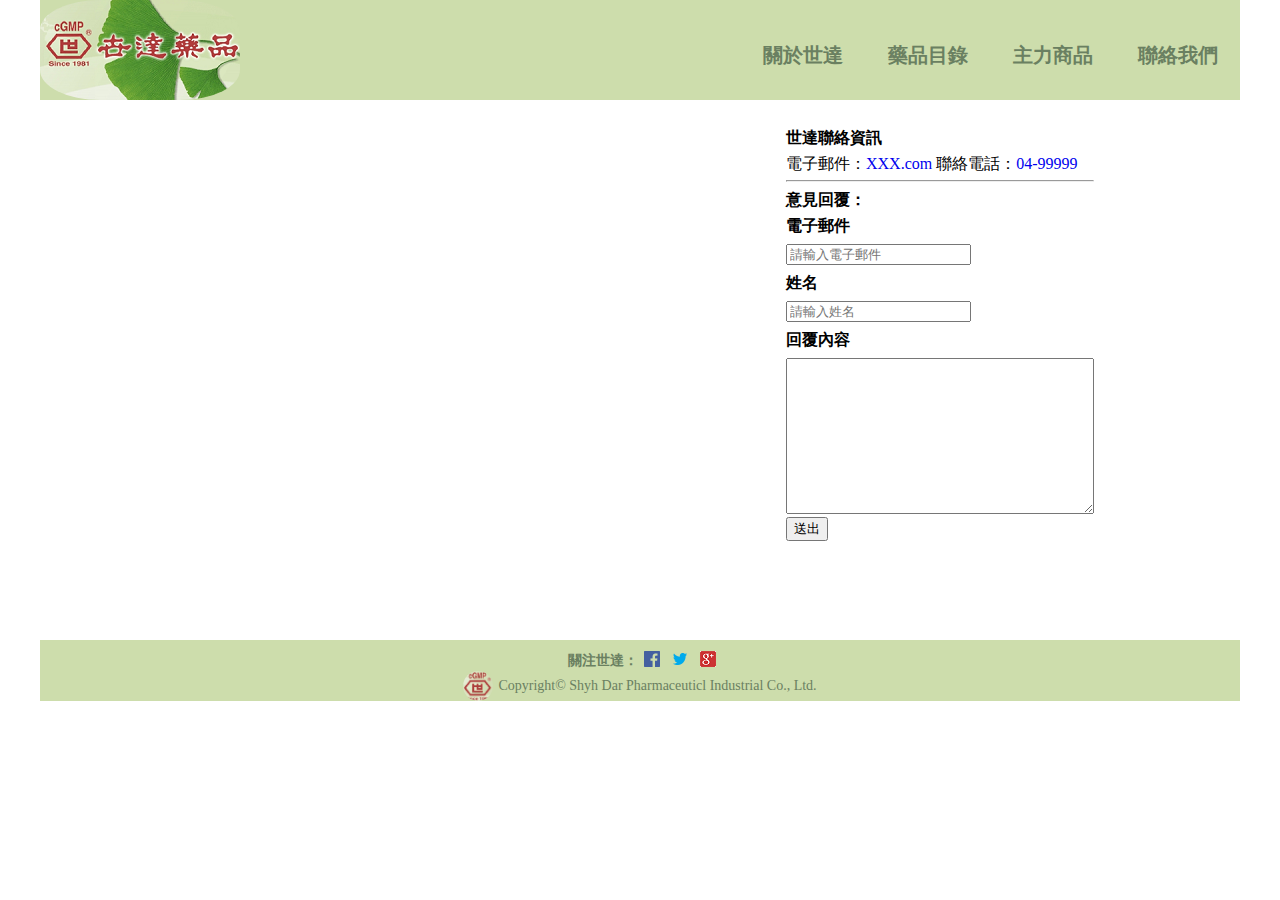
<file: html/contact.html>
<!DOCTYPE html>
<html lang="en">
<head>
    <meta charset="UTF-8">
    <meta http-equiv="X-UA-Compatible" content="IE=edge">
    <meta name="viewport" content="width=device-width, initial-scale=1.0">
    <title>世達藥品</title>
    <link rel="stylesheet" href="/css/reset.css">
    <link rel="stylesheet" href="/css/contact.css">
    <script src="/js/jquery-3.6.0.min.js"></script>
    <script src="/js/all.js"></script>
</head>
<body>
    <div class="wrap">
        <input type="checkbox" id="nav_control">
        <header>
            <a href="#"><h1>世達藥品</h1></a>
            <label for="nav_control" class="nav_btn">
                <span>選單</span>
            </label>
            <nav>
                <ul>
                    <li><a href="index.html">關於世達</a></li>
                    <li><a href="product.html">藥品目錄</a></li>
                    <li><a href="#">主力商品</a></li>
                    <li><a href="contact.html">聯絡我們</a></li>
                </ul>
            </nav>
        </header>
        <main> 
            <div class="info">
                <iframe src="https://www.google.com/maps/embed?pb=!1m18!1m12!1m3!1d1286.860701432599!2d120.59383495512036!3d24.179036481338457!2m3!1f0!2f0!3f0!3m2!1i1024!2i768!4f13.1!3m3!1m2!1s0x34693e21a901f8ad%3A0x4937afa324cfdd1!2z5LiW6YGU6Jel5ZOB5bel5qWt6IKh5Lu95pyJ6ZmQ5YWs5Y-4!5e0!3m2!1szh-TW!2stw!4v1638704348499!5m2!1szh-TW!2stw" allowfullscreen="" loading="lazy"></iframe>
                <div class="info-input">
                    <p>世達聯絡資訊</p>
                    <span>電子郵件：</span><a href="mailto:XXXX" >XXX.com</a>
                    <span>聯絡電話：</span><a href="tel:+886-999999">04-99999</a>
                    <hr>
                    <p>意見回覆：</p>
                    <p>電子郵件</p>
                    <input type="email" name="email" placeholder="請輸入電子郵件">
                    <p>姓名</p>
                    <input type="text" placeholder="請輸入姓名">
                    <p>回覆內容</p>
                    <textarea name="text" id="text" cols="30" rows="10"></textarea>
                    <input type="submit" value="送出">
                </div>
            </div>
        </main>
        <footer>
            <ul class="group">
                <p>關注世達：</p>
                <li><a href="#"><img src="/images/facebookIcon.png" alt="fb"></a></li>
                <li><a href="#"><img src="/images/twitterIcon.png" alt="tw"></a></li>
                <li><a href="#"><img src="/images/Google_plus.png" alt="google"></a></li>
            </ul>
            <div class="copyright">
                <img src="/images/footer-logo.png" alt="footerlogo">
                <p>Copyright© Shyh Dar Pharmaceuticl Industrial Co., Ltd.</p>
            </div>    
        </footer>
    </div>
</body>
</html>
</file>
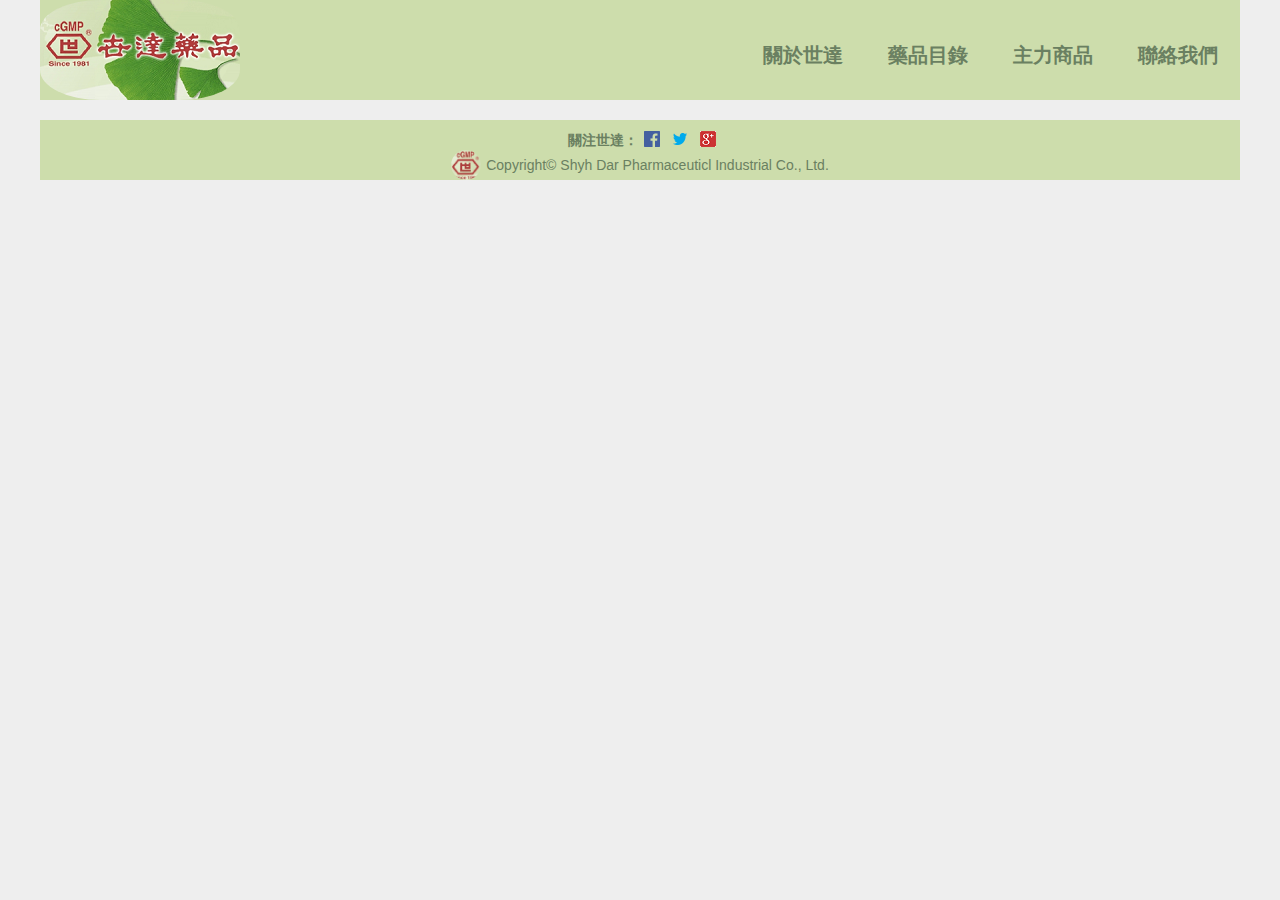
<file: html/layout.html>
<!DOCTYPE html>
<html lang="en">
<head>
    <meta charset="UTF-8">
    <meta http-equiv="X-UA-Compatible" content="IE=edge">
    <meta name="viewport" content="width=device-width, initial-scale=1.0">
    <meta name="description" content="交作業練習用">
    <meta name="author" content="LaiLai">
    <meta name="keywords" content="S.D.">
    <meta name="copyright" content="Shyh Dar Pharmaceuticl Industrial Co., Ltd.">
    <link rel="icon" href="/images/logo-1.png">
    <title>世達藥品</title>
    <link rel="stylesheet" href="/css/reset.css">
    <link rel="stylesheet" href="/css/layout.css">
</head>
<body>
    <div class="wrap">
        <input type="checkbox" id="nav_control">
        <header>
            <a href="#"><h1>世達藥品</h1></a>
            <label for="nav_control" class="nav_btn">
                <span>選單</span>
            </label>
            <nav>
                <ul>
                    <li><a href="index.html">關於世達</a></li>
                    <li><a href="product.html">藥品目錄</a></li>
                    <li><a href="mainproduct.html">主力商品</a></li>
                    <li><a href="contact.html">聯絡我們</a></li>
                </ul>
            </nav>
        </header>
        <main>

        </main>
        <footer>
            <ul class="group">
                <p>關注世達：</p>
                <li><a href="#"><img src="/images/facebookIcon.png" alt="fb"></a></li>
                <li><a href="#"><img src="/images/twitterIcon.png" alt="tw"></a></li>
                <li><a href="#"><img src="/images/Google_plus.png" alt="google"></a></li>
            </ul>
            <div class="copyright">
                <img src="/images/footer-logo.png" alt="footerlogo">
                <p>Copyright© Shyh Dar Pharmaceuticl Industrial Co., Ltd.</p>
            </div>    
        </footer>
    </div>
</body>
</html>
</file>
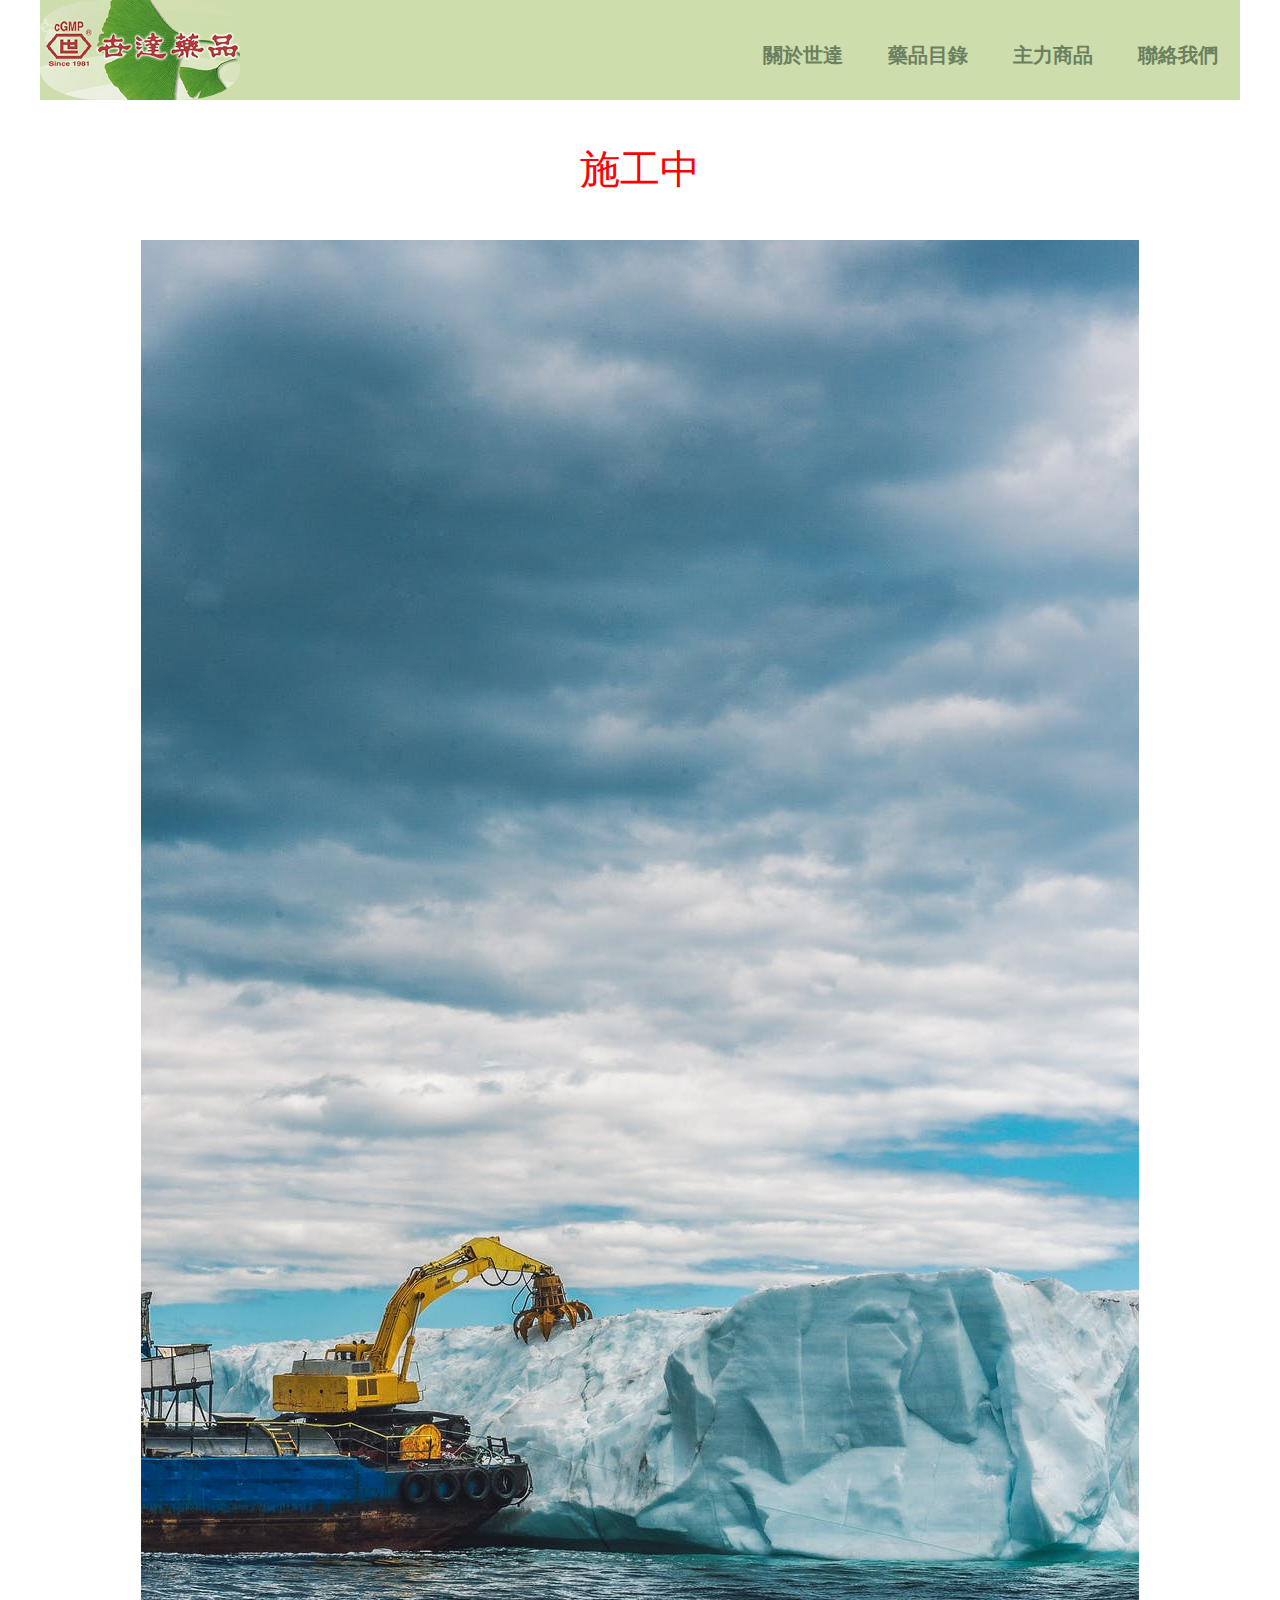
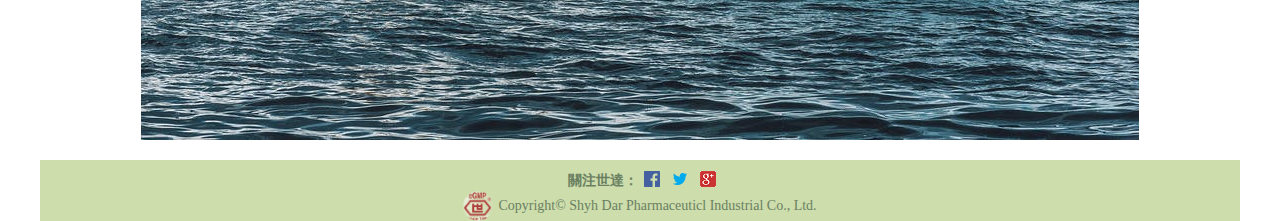
<file: html/mainproduct.html>
<!DOCTYPE html>
<html lang="en">
<head>
    <meta charset="UTF-8">
    <meta http-equiv="X-UA-Compatible" content="IE=edge">
    <meta name="viewport" content="width=device-width, initial-scale=1.0">
    <meta name="description" content="交作業練習用">
    <meta name="author" content="LaiLai">
    <meta name="keywords" content="S.D.">
    <meta name="copyright" content="Shyh Dar Pharmaceuticl Industrial Co., Ltd.">
    <link rel="icon" href="/images/logo-1.png">
    <title>世達藥品</title>
    <link rel="stylesheet" href="/css/reset.css">
    <link rel="stylesheet" href="/css/mainproduct.css">
</head>
<body>
    <div class="wrap">
        <input type="checkbox" id="nav_control">
        <header>
            <a href="#"><h1>世達藥品</h1></a>
            <label for="nav_control" class="nav_btn">
                <span>選單</span>
            </label>
            <nav>
                <ul>
                    <li><a href="index.html">關於世達</a></li>
                    <li><a href="product.html">藥品目錄</a></li>
                    <li><a href="mainproduct.html">主力商品</a></li>
                    <li><a href="contact.html">聯絡我們</a></li>
                </ul>
            </nav>
        </header>
        <main>
            <span>施工中</span>
            <img src="/images/inbuilding" alt="building">
        </main>
        <footer>
            <ul class="group">
                <p>關注世達：</p>
                <li><a href="#"><img src="/images/facebookIcon.png" alt="fb"></a></li>
                <li><a href="#"><img src="/images/twitterIcon.png" alt="tw"></a></li>
                <li><a href="#"><img src="/images/Google_plus.png" alt="google"></a></li>
            </ul>
            <div class="copyright">
                <img src="/images/footer-logo.png" alt="footerlogo">
                <p>Copyright© Shyh Dar Pharmaceuticl Industrial Co., Ltd.</p>
            </div>    
        </footer>
    </div>
</body>
</html>
</file>
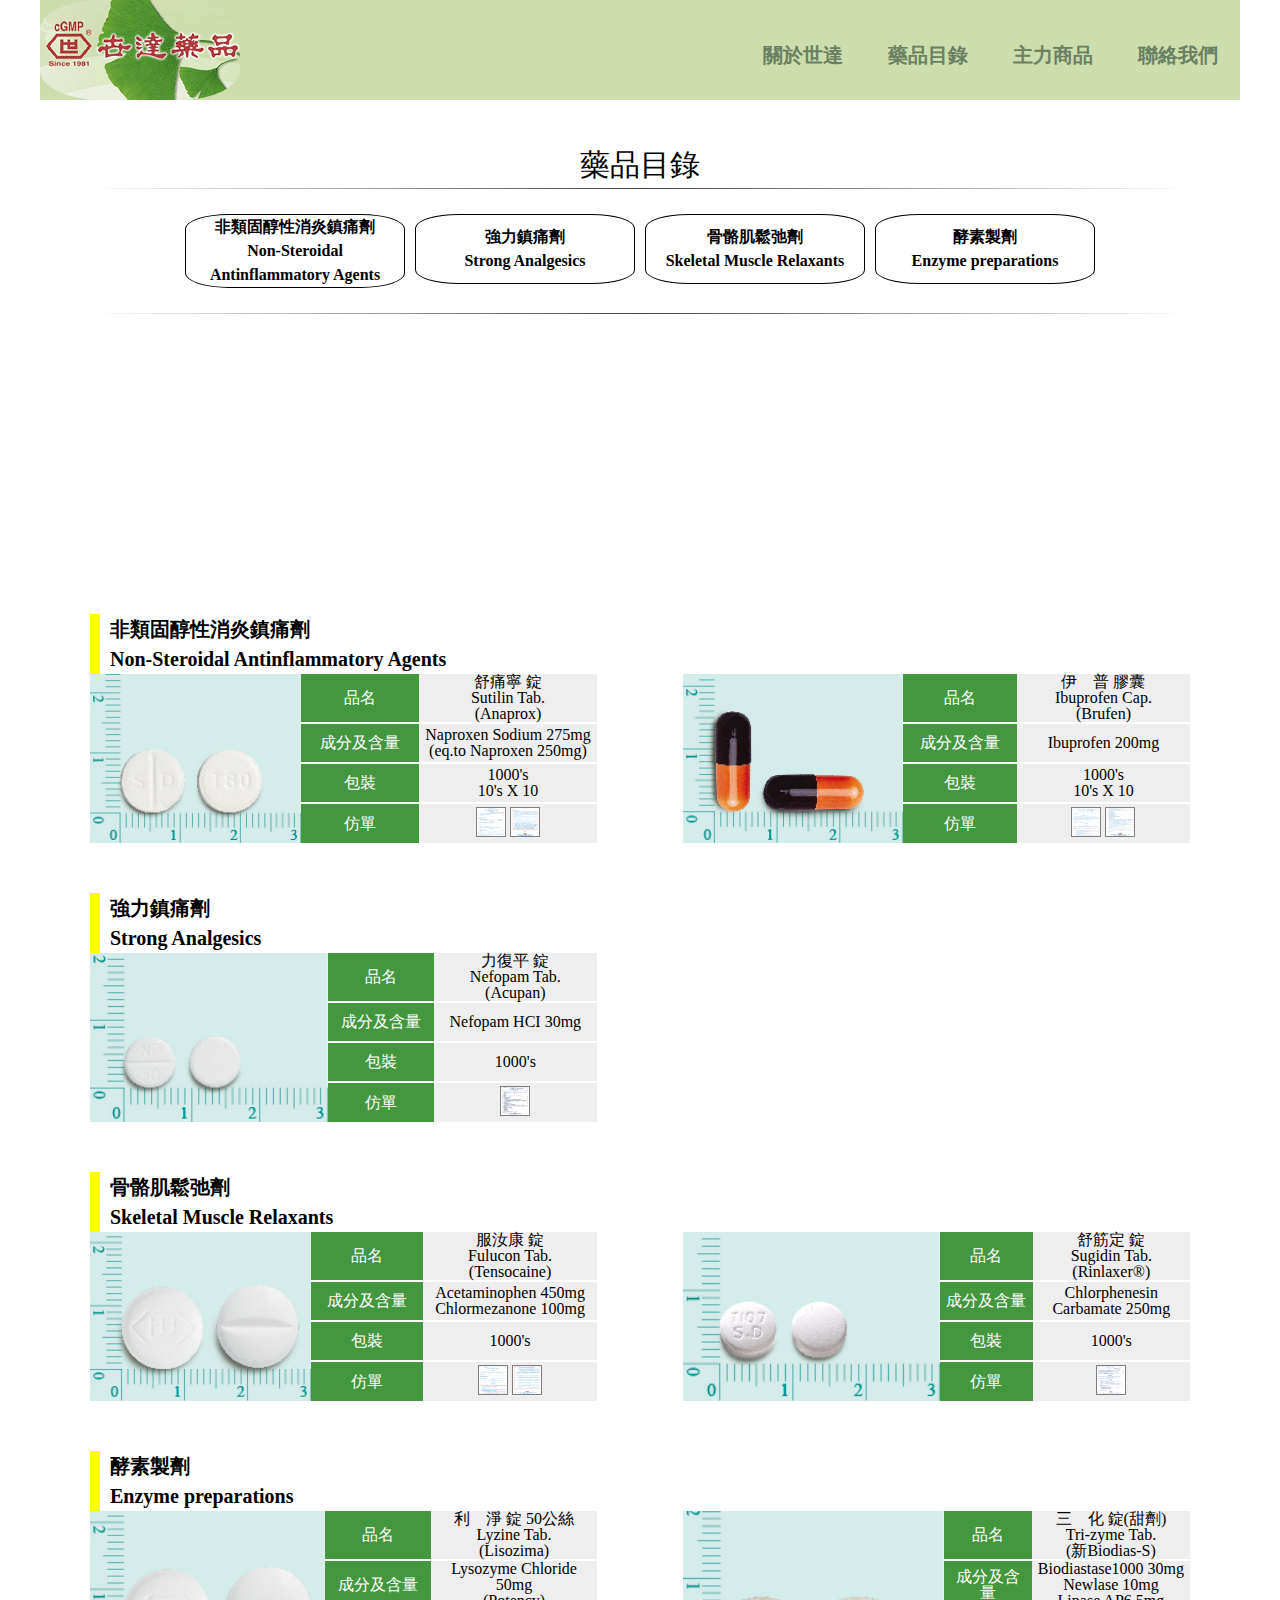
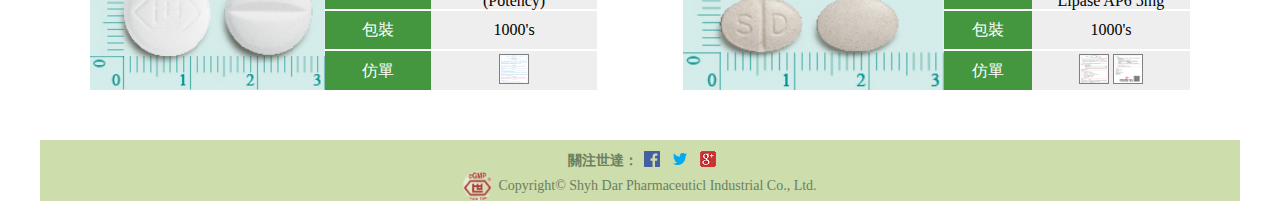
<file: html/product.html>
<!DOCTYPE html>
<html lang="en">

<head>
    <meta charset="UTF-8">
    <meta http-equiv="X-UA-Compatible" content="IE=edge">
    <meta name="viewport" content="width=device-width, initial-scale=1.0">
    <meta name="description" content="交作業練習用">
    <meta name="author" content="LaiLai">
    <meta name="keywords" content="S.D.">
    <meta name="copyright" content="Shyh Dar Pharmaceuticl Industrial Co., Ltd.">
    <link rel="icon" href="/images/logo-1.png">
    <title>世達藥品</title>
    <link rel="stylesheet" href="/css/reset.css">
    <link rel="stylesheet" href="/css/productstyle.css">
    <link rel="stylesheet" href="/css/lightbox.min.css">
</head>

<body>
    <div class="wrap">
        <input type="checkbox" id="nav_control">
        <header>
            <a href="#">
                <h1>世達藥品</h1>
            </a>
            <label for="nav_control" class="nav_btn">
                <span>選單</span>
            </label>
            <nav>
                <ul>
                    <li><a href="index.html">關於世達</a></li>
                    <li><a href="product.html">藥品目錄</a></li>
                    <li><a href="mainproduct.html">主力商品</a></li>
                    <li><a href="contact.html">聯絡我們</a></li>
                </ul>
            </nav>
        </header>
        <main>
            <div class="product_nav">
                <p>藥品目錄</p>
                <hr class="style-one">
                <ul>
                    <li>
                        <a href="#NSAA">
                            非類固醇性消炎鎮痛劑<br>Non-Steroidal Antinflammatory Agents
                        </a>
                    </li>
                    <li>
                        <a href="#SA">
                            強力鎮痛劑<br>Strong Analgesics
                        </a>
                    </li>
                    <li>
                        <a href="#SMR">
                            骨骼肌鬆弛劑<br>Skeletal Muscle Relaxants
                        </a>
                    </li>
                    <li>
                        <a href="#EP">
                            酵素製劑<br>Enzyme preparations
                        </a>
                    </li>
                </ul>
                <hr class="style-one">
            </div>
            <div class="product_list">
                <span id="NSAA">非類固醇性消炎鎮痛劑<br>Non-Steroidal Antinflammatory Agents</span>
                <ul>
                    <li>
                        <img src="/images/product-list/SUT.jpg" alt="SUT">
                        <div class="product-description">
                            <table>
                                <tr>
                                    <th>品名</th>
                                    <td>舒痛寧 錠<br>
                                        Sutilin Tab.<br>
                                        (Anaprox)
                                    </td>
                                </tr>
                                <tr>
                                    <th>成分及含量</th>
                                    <td>
                                        Naproxen Sodium 275mg<br>
                                        (eq.to Naproxen 250mg)
                                    </td>
                                </tr>
                                    <th>包裝</th>
                                    <td>
                                        1000's<br>
                                        10's X 10
                                    </td>
                                <tr>
                                    <th>
                                        仿單
                                    </th>
                                    <td>
                                        <a href="/images/product-list/Imitation order/SUT-1.png" data-lightbox="SUT"><img src="/images/product-list/Imitation order/SUT-1.png" alt="SUT"></a>
                                        <a href="/images/product-list/Imitation order/SUT-2.png" data-lightbox="SUT"><img src="/images/product-list/Imitation order/SUT-2.png" alt="SUT"></a>
                                    </td>
                                </tr>
                            </table>
                        </div>
                    </li>
                    <li>
                        <img src="/images/product-list/IPC.jpg" alt="SUT">
                        <div class="product-description">
                            <table>
                                <tr>
                                    <th>品名</th>
                                    <td>伊　普 膠囊<br>
                                        Ibuprofen Cap.<br>
                                        (Brufen)
                                    </td>
                                </tr>
                                <tr>
                                    <th>成分及含量</th>
                                    <td>
                                        Ibuprofen 200mg
                                    </td>
                                </tr>
                                    <th>包裝</th>
                                    <td>
                                        1000's<br>
                                        10's X 10
                                    </td>
                                <tr>
                                    <th>
                                        仿單
                                    </th>
                                    <td>
                                        <a href="/images/product-list/Imitation order/IPC-1.png" data-lightbox="IPC"><img src="/images/product-list/Imitation order/IPC-1.png" alt="SUT"></a>
                                        <a href="/images/product-list/Imitation order/IPC-2.png" data-lightbox="IPC"><img src="/images/product-list/Imitation order/IPC-2.png" alt="SUT"></a>
                                    </td>
                                </tr>
                            </table>
                        </div>
                    </li>
                </ul>
                <span id="SA">強力鎮痛劑<br>Strong Analgesics</span>
                <ul>
                    <li>
                        <img src="/images/product-list/NFT.jpg" alt="NFT">
                        <div class="product-description">
                            <table>
                                <tr>
                                    <th>品名</th>
                                    <td>力復平 錠<br>
                                        Nefopam Tab.<br>
                                        (Acupan)
                                    </td>
                                </tr>
                                <tr>
                                    <th>成分及含量</th>
                                    <td>
                                        Nefopam HCI 30mg
                                    </td>
                                </tr>
                                    <th>包裝</th>
                                    <td>
                                        1000's
                                    </td>
                                <tr>
                                    <th>
                                        仿單
                                    </th>
                                    <td>
                                        <a href="/images/product-list/Imitation order/NFT.png" data-lightbox="NFT"><img src="/images/product-list/Imitation order/NFT.png" alt="NFT"></a>
                                    </td>
                                </tr>
                            </table>
                        </div>
                    </li>
                </ul>
                <span id="SMR">骨骼肌鬆弛劑<br>Skeletal Muscle Relaxants</span>
                <ul>
                    <li>
                        <img src="/images/product-list/FLT.jpg" alt="FLT">
                        <div class="product-description">
                            <table>
                                <tr>
                                    <th>品名</th>
                                    <td>服汝康 錠<br>
                                        Fulucon Tab.<br>
                                        (Tensocaine)
                                    </td>
                                </tr>
                                <tr>
                                    <th>成分及含量</th>
                                    <td>
                                        Acetaminophen 450mg<br>
                                        Chlormezanone 100mg
                                    </td>
                                </tr>
                                    <th>包裝</th>
                                    <td>
                                        1000's
                                    </td>
                                <tr>
                                    <th>
                                        仿單
                                    </th>
                                    <td>
                                        <a href="/images/product-list/Imitation order/FLT-1.png" data-lightbox="FLT"><img src="/images/product-list/Imitation order/FLT-1.png" alt="FLT"></a>
                                        <a href="/images/product-list/Imitation order/FLT-2.png" data-lightbox="FLT"><img src="/images/product-list/Imitation order/FLT-2.png" alt="FLT"></a>
                                    </td>
                                </tr>
                            </table>
                        </div>
                    </li>
                    <li>
                        <img src="/images/product-list/SGT.jpg" alt="SGT">
                        <div class="product-description">
                            <table>
                                <tr>
                                    <th>品名</th>
                                    <td>舒筋定 錠<br>
                                        Sugidin Tab.<br>
                                        (Rinlaxer®)
                                    </td>
                                </tr>
                                <tr>
                                    <th>成分及含量</th>
                                    <td>
                                        Chlorphenesin Carbamate 250mg
                                    </td>
                                </tr>
                                    <th>包裝</th>
                                    <td>
                                        1000's
                                    </td>
                                <tr>
                                    <th>
                                        仿單
                                    </th>
                                    <td>
                                        <a href="/images/product-list/Imitation order/SGT.png" data-lightbox="SGT"><img src="/images/product-list/Imitation order/SGT.png" alt="SGT"></a>
                                    </td>
                                </tr>
                            </table>
                        </div>
                    </li>
                </ul>
                <span id="EP">酵素製劑<br>Enzyme preparations</span>
                <ul>
                    <li>
                        <img src="/images/product-list/FLT.jpg" alt="FLT">
                        <div class="product-description">
                            <table>
                                <tr>
                                    <th>品名</th>
                                    <td>利　淨 錠 50公絲<br>
                                        Lyzine Tab.<br>
                                        (Lisozima)
                                    </td>
                                </tr>
                                <tr>
                                    <th>成分及含量</th>
                                    <td>
                                        Lysozyme Chloride 50mg<br>
                                        (Potency)
                                    </td>
                                </tr>
                                    <th>包裝</th>
                                    <td>
                                        1000's
                                    </td>
                                <tr>
                                    <th>
                                        仿單
                                    </th>
                                    <td>
                                        <a href="/images/product-list/Imitation order/LZT.png" data-lightbox="LZT"><img src="/images/product-list/Imitation order/LZT.png" alt="LZT"></a>
                                    </td>
                                </tr>
                            </table>
                        </div>
                    </li>
                    <li>
                        <img src="/images/product-list/TZT.jpg" alt="TZT">
                        <div class="product-description">
                            <table>
                                <tr>
                                    <th>品名</th>
                                    <td>三　化 錠(甜劑)<br>
                                        Tri-zyme Tab.<br>
                                        (新Biodias-S)
                                    </td>
                                </tr>
                                <tr>
                                    <th>成分及含量</th>
                                    <td>
                                        Biodiastase1000 30mg<br>
                                        Newlase 10mg<br>
                                        Lipase AP6 5mg
                                    </td>
                                </tr>
                                    <th>包裝</th>
                                    <td>
                                        1000's
                                    </td>
                                <tr>
                                    <th>
                                        仿單
                                    </th>
                                    <td>
                                        <a href="/images/product-list/Imitation order/TZT-1.png" data-lightbox="TZT"><img src="/images/product-list/Imitation order/TZT-1.png" alt="TZT"></a>
                                        <a href="/images/product-list/Imitation order/TZT-2.png" data-lightbox="TZT"><img src="/images/product-list/Imitation order/TZT-2.png" alt="TZT"></a>
                                    </td>
                                </tr>
                            </table>
                        </div>
                    </li>
                </ul>
            </div>
        </main>
        <footer>
            <ul class="group">
                <p>關注世達：</p>
                <li><a href="#"><img src="/images/facebookIcon.png" alt="fb"></a></li>
                <li><a href="#"><img src="/images/twitterIcon.png" alt="tw"></a></li>
                <li><a href="#"><img src="/images/Google_plus.png" alt="google"></a></li>
            </ul>
            <div class="copyright">
                <img src="/images/footer-logo.png" alt="footerlogo">
                <p>Copyright© Shyh Dar Pharmaceuticl Industrial Co., Ltd.</p>
            </div>
        </footer>
    </div>
    <script src="/js/jquery-3.6.0.min.js"></script>
    <script src="/js/lightbox.min.js"></script>
    <script src="/js/product.js"></script>
    <script src="/js/all.js"></script>
</body>

</html>
</file>
<file: css/contact.css>
*{
    /* outline: solid; */
    box-sizing: border-box;
}
a{
    text-decoration: none;
}
.wrap{
    max-width: 1200px;
    margin: 0 auto;
}

/*header*/
header{
    background-color: #CDDDAC;
    display: flex;
    justify-content: space-between;
}
nav{
    height: 67px;
    margin-top: 30px;
    line-height: 50px;
}
nav ul{
    display: flex;
    justify-content: space-around;
    width: 500px;
}
nav ul li a{
    display: block;
    font-size: 20px;
    font-weight: bold;
    color: rgb(106, 128, 97);
    border-bottom: 5px solid transparent;
}
nav ul li a:hover, nav ul li a.active{
    border-bottom: 5px solid rgb(222, 241, 53);
    color: rgb(8, 8, 8);
    transition: all .3s;
}
header nav ul li a.active{
    border-bottom: 5px solid rgb(222, 241, 53);
    color: rgb(8, 8, 8);
}
h1{
    background-image: url(/images/logo.png);
    width: 200px;
    height: 100px;
    text-indent: 101%;
    overflow: hidden;
    white-space: nowrap;
    border-radius: 30%;
    left: 168px;
    top: 0px;
}
/*main*/
main{
    margin-top: 20px;
}
/*info*/
.info{
    display: flex;
}
.info-input{
    margin: 0 auto;
}
.info-input p{
    font-weight: bold;
    margin: 10px 0px;
}
textarea{
    width: 100%;
}
iframe{
    width: 50%;
    height: 500px;
}
/*footer*/
footer{
    margin-top: 20px;
    display: flex;
    flex-direction: column;
    justify-content: center;
    align-items: center;
    background-color: #CDDDAC;
}
.copyright{
    display: flex;
    align-items: center;
}
.copyright img{
    width: 30px;
    height: 30px;
    border-radius: 50%;
    display: block;
    margin-right: 5px;
}
footer p{
    color: rgb(106, 128, 97);
    font-size: 14px;
}
/*group*/
.group{
    display: flex;
    align-items: center;
    background-color: #CDDDAC;
    padding-top: 10px;
    margin-left: 10px;
}
.group li a{
    padding: 5px;
}
.group li img{
    border: 1px solid transparent;
}
.group li img:hover{
    border: 1px solid yellow;
}
.group p{
    font-weight: bold;
    font-size: 14px;
}

/*media*/
#nav_control{
    display: none;
}
.nav_btn{
    display: none;
}
@media (max-width:750px) {
    main{
        padding-top: 100px;
    }
    .nav_btn{
        display: block;
    }
    .nav_btn{
        position: absolute;
        right: 20px;
        top: 50px;
        width: 30px;
        height: 30px;
    }
    span{
        color: transparent;
    }
    .nav_btn::before{
        content: '';
        position: absolute;
        height: 3px;
        width: 30px;
        background-color: #448426;
        box-shadow: 0px 10px 0px #448426,
                    0px -10px 0px #448426;
    }
    header{
        position: fixed;
        width: 100%;
        z-index: 6;
        top: 0;
    }
    header nav ul{
        display: flex;
        flex-direction: column;
        justify-content: flex-start;
        position: absolute;
        z-index: 5;
        top: 100px;
        left: -80%;
        background-color: #CDDDAC;
        width: 70%;
        height: 70vh;
        text-align: center;
        transition: .5s;
    }
    header nav ul li{
        margin-top: 10px;
    }
    #nav_control:checked ~ header nav ul{
        left: 0%;
    }
    .info{
        flex-direction: column;
    }
    iframe{
        padding-top: 10px;
        width: 90%;
        height: 300px;
        margin: 0 auto;
    }
}
</file>
<file: css/layout.css>
*{
    /* outline: solid; */
    box-sizing: border-box;
}
a{
    text-decoration: none;
}
.wrap{
    max-width: 1200px;
    margin: 0 auto;
}

/*header*/
header{
    background-color: #CDDDAC;
    display: flex;
    justify-content: space-between;
}
nav{
    height: 67px;
    margin-top: 30px;
    line-height: 50px;
}
nav ul{
    display: flex;
    justify-content: space-around;
    width: 500px;
}
nav ul li a{
    display: block;
    font-size: 20px;
    font-weight: bold;
    color: rgb(106, 128, 97);
    border-bottom: 5px solid transparent;
}
nav ul li a:hover{
    border-bottom: 5px solid rgb(222, 241, 53);
    color: rgb(8, 8, 8);
    transition: all .3s;
}
h1{
    background-image: url(/images/logo.png);
    width: 200px;
    height: 100px;
    text-indent: 101%;
    overflow: hidden;
    white-space: nowrap;
    border-radius: 30%;
    left: 168px;
    top: 0px;
}
/*main*/

/*swiper*/
html,
body {
  position: relative;
  height: 100%;
}

body {
  background: #eee;
  font-family: Helvetica Neue, Helvetica, Arial, sans-serif;
  font-size: 14px;
  color: #000;
  margin: 0;
  padding: 0;
}

.swiper {
  width: 100%;
  height: 100%;
}

.swiper-slide {
  text-align: center;
  font-size: 18px;
  background: #fff;

  /* Center slide text vertically */
  display: -webkit-box;
  display: -ms-flexbox;
  display: -webkit-flex;
  display: flex;
  -webkit-box-pack: center;
  -ms-flex-pack: center;
  -webkit-justify-content: center;
  justify-content: center;
  -webkit-box-align: center;
  -ms-flex-align: center;
  -webkit-align-items: center;
  align-items: center;
}

.swiper-slide img {
  display: block;
  width: 100%;
  height: 100%;
  object-fit: cover;
}
.swiper-wrapper .swiper-slide p{
    position: absolute;
    z-index: 2;
    left: 0;
    bottom: 0;
    font-size: 25px;
    font-weight: bold;
}
/*section*/
section{
    max-width: 800px;
    margin: 0 auto;
}
h2{
    margin-top: 50px;
    text-align: start;
    font-size: 30px;
}
hr.style-one {
    border: 0;
    height: 1px;
    background-image: linear-gradient(to right, rgba(0,0,0,0), rgba(0,0,0,0.75), rgba(0,0,0,0));
}
h3{
    color: red;
    font-size: 24px;
    margin-top: 20px;
    padding: 5px;
}
h4{
    color: rgb(30, 39, 173);
    font-size: 24px;
    margin-top: 20px;
    padding: 5px;
}
section p{
    font-size: 16px;
    line-height: 1.5;
    padding: 5px;
}
hr.style-two {
    border: 0;
    height: 0;
    border-top: 1px solid rgba(0,0,0,0.1);
    border-bottom: 1px solid rgba(255,255,255,0.3);
}
/*footer*/
footer{
    margin-top: 20px;
    display: flex;
    flex-direction: column;
    justify-content: center;
    align-items: center;
    background-color: #CDDDAC;
}
.copyright{
    display: flex;
    align-items: center;
}
.copyright img{
    width: 30px;
    height: 30px;
    border-radius: 50%;
    display: block;
    margin-right: 5px;
}
footer p{
    color: rgb(106, 128, 97);
    font-size: 14px;
}
/*group*/
.group{
    display: flex;
    align-items: center;
    background-color: #CDDDAC;
    padding-top: 10px;
    margin-left: 10px;
}
.group li a{
    padding: 5px;
}
.group li img{
    border: 1px solid transparent;
}
.group li img:hover{
    border: 1px solid yellow;
}
.group p{
    font-weight: bold;
    font-size: 14px;
}

/*media*/
#nav_control{
    display: none;
}
.nav_btn{
    display: none;
}
@media (max-width:750px) {
    main{
        padding-top: 100px;
    }
    .nav_btn{
        display: block;
    }
    .nav_btn{
        position: absolute;
        right: 20px;
        top: 50px;
        width: 30px;
        height: 30px;
    }
    span{
        color: transparent;
    }
    .nav_btn::before{
        content: '';
        position: absolute;
        height: 3px;
        width: 30px;
        background-color: #448426;
        box-shadow: 0px 10px 0px #448426,
                    0px -10px 0px #448426;
    }
    header{
        position: fixed;
        width: 100%;
        z-index: 6;
    }
    header nav ul{
        display: flex;
        flex-direction: column;
        justify-content: flex-start;
        position: absolute;
        z-index: 5;
        top: 100px;
        left: -80%;
        background-color: #CDDDAC;
        width: 70%;
        height: 70vh;
        text-align: center;
        transition: .5s;
    }
    header nav ul li{
        margin-top: 10px;
    }
    #nav_control:checked ~ header nav ul{
        left: 0%;
    }
}
</file>
<file: css/mainproduct.css>
*{
    /* outline: solid; */
    box-sizing: border-box;
}
a{
    text-decoration: none;
}
.wrap{
    max-width: 1200px;
    margin: 0 auto;
}

/*header*/
header{
    background-color: #CDDDAC;
    display: flex;
    justify-content: space-between;
}
nav{
    height: 67px;
    margin-top: 30px;
    line-height: 50px;
}
nav ul{
    display: flex;
    justify-content: space-around;
    width: 500px;
}
nav ul li a{
    display: block;
    font-size: 20px;
    font-weight: bold;
    color: rgb(106, 128, 97);
    border-bottom: 5px solid transparent;
}
nav ul li a:hover{
    border-bottom: 5px solid rgb(222, 241, 53);
    color: rgb(8, 8, 8);
    transition: all .3s;
}
h1{
    background-image: url(/images/logo.png);
    width: 200px;
    height: 100px;
    text-indent: 101%;
    overflow: hidden;
    white-space: nowrap;
    border-radius: 30%;
    left: 168px;
    top: 0px;
}
/*main*/

main span{
    display: block;
    text-align: center;
    font-size: 40px;
    padding: 50px;
    color: red;
}
main img{
    display: block;
    margin: 0 auto;
}

/*footer*/
footer{
    margin-top: 20px;
    display: flex;
    flex-direction: column;
    justify-content: center;
    align-items: center;
    background-color: #CDDDAC;
}
.copyright{
    display: flex;
    align-items: center;
}
.copyright img{
    width: 30px;
    height: 30px;
    border-radius: 50%;
    display: block;
    margin-right: 5px;
}
footer p{
    color: rgb(106, 128, 97);
    font-size: 14px;
}
/*group*/
.group{
    display: flex;
    align-items: center;
    background-color: #CDDDAC;
    padding-top: 10px;
    margin-left: 10px;
}
.group li a{
    padding: 5px;
}
.group li img{
    border: 1px solid transparent;
}
.group li img:hover{
    border: 1px solid yellow;
}
.group p{
    font-weight: bold;
    font-size: 14px;
}

/*media*/
#nav_control{
    display: none;
}
.nav_btn{
    display: none;
}
@media (max-width:750px) {
    main{
        padding-top: 100px;
    }
    main img{
        width: 100%;
    }
    .nav_btn{
        display: block;
    }
    .nav_btn{
        position: absolute;
        right: 20px;
        top: 50px;
        width: 30px;
        height: 30px;
    }
    span{
        color: transparent;
    }
    .nav_btn::before{
        content: '';
        position: absolute;
        height: 3px;
        width: 30px;
        background-color: #448426;
        box-shadow: 0px 10px 0px #448426,
                    0px -10px 0px #448426;
    }
    header{
        position: fixed;
        width: 100%;
        z-index: 6;
    }
    header nav ul{
        display: flex;
        flex-direction: column;
        justify-content: flex-start;
        position: absolute;
        z-index: 5;
        top: 100px;
        left: -80%;
        background-color: #CDDDAC;
        width: 70%;
        height: 70vh;
        text-align: center;
        transition: .5s;
    }
    header nav ul li{
        margin-top: 10px;
    }
    #nav_control:checked ~ header nav ul{
        left: 0%;
    }
}
</file>
<file: css/productstyle.css>
*{
    /* outline: solid; */
    box-sizing: border-box;
}
a{
    text-decoration: none;
}
.wrap{
    max-width: 1200px;
    margin: 0 auto;
}

/*header*/
header{
    background-color: #CDDDAC;
    display: flex;
    justify-content: space-between;
}
nav{
    height: 67px;
    margin-top: 30px;
    line-height: 50px;
}
nav ul{
    display: flex;
    justify-content: space-around;
    width: 500px;
}
nav ul li a{
    display: block;
    font-size: 20px;
    font-weight: bold;
    color: rgb(106, 128, 97);
    border-bottom: 5px solid transparent;
}
nav ul li a:hover{
    border-bottom: 5px solid rgb(222, 241, 53);
    color: rgb(8, 8, 8);
    transition: all .3s;
}
h1{
    background-image: url(/images/logo.png);
    width: 200px;
    height: 100px;
    text-indent: 101%;
    overflow: hidden;
    white-space: nowrap;
    border-radius: 30%;
    left: 168px;
    top: 0px;
}
/*main*/
main{
    margin: 50px;
}
/*product_nav*/
.product_nav p{
    font-size: 30px;
    text-align: center;
}
hr.style-one {
    border: 0;
    height: 1px;
    background-image: linear-gradient(to right, rgba(0,0,0,0), rgba(0,0,0,0.75), rgba(0,0,0,0));
}
.product_nav ul{
    display: flex;
    flex-wrap: wrap;
    justify-content: center;
    margin: 20px 0px;
}
.product_nav ul li{
    width: 20%;
    height: 70px;
    margin: 5px 5px;
    border: 1px solid black;
    text-align: center;
    display: table;
    border-radius: 20%;
}
.product_nav ul li a{
    display: table-cell;
    vertical-align: middle;
    color: black;
    line-height: 1.5;
    font-weight: bold;
}
.product_nav ul li a:hover{
    background-color: rgb(214, 214, 145);
    border-radius: 20%;
}

/*product_list*/
.product_list{
    margin-top: 300px;
    max-width: 100%;
}
.product_list>span{
    display: block;
    line-height: 1.5;
    border-left: 10px solid yellow;
    padding-left: 10px;
    font-size: 20px;
    font-weight: bold;
    margin-top: 50px;
}
.product_list ul{
    display: flex;
    justify-content: space-between;
    flex-wrap: wrap;
}
.product_list ul li{
    display: flex;
    text-align: center;
}
table{
    border-collapse: collapse; 
    width: 100%;
    height: 100%;
}
table tr{
    border-bottom: solid 2px white;
}
table tr:last-child{
    border-bottom: none;
}
table tr th{
    background-color: #44973e;
    color: white;
    text-align: center;
    vertical-align: middle;
    padding-right:5px;
    padding-left: 5px;
    width: 120px;
    height: 40px;
}
table td{
    text-align: center;
    background-color: #eee;
    vertical-align: middle;
    padding-right:5px;
    padding-left: 5px;
    width: 180px;
}
table tr td img{
    width: 30px;
    height: 30px;
    border: 1px solid gray;
}
/*footer*/
footer{
    margin-top: 20px;
    display: flex;
    flex-direction: column;
    justify-content: center;
    align-items: center;
    background-color: #CDDDAC;
}
.copyright{
    display: flex;
    align-items: center;
}
.copyright img{
    width: 30px;
    height: 30px;
    border-radius: 50%;
    display: block;
    margin-right: 5px;
}
footer p{
    color: rgb(106, 128, 97);
    font-size: 14px;
}
/*group*/
.group{
    display: flex;
    align-items: center;
    background-color: #CDDDAC;
    padding-top: 10px;
    margin-left: 10px;
}
.group li a{
    padding: 5px;
}
.group li img{
    border: 1px solid transparent;
}
.group li img:hover{
    border: 1px solid yellow;
}
.group p{
    font-weight: bold;
    font-size: 14px;
}

/*media*/
#nav_control{
    display: none;
}
.nav_btn{
    display: none;
}
@media (max-width:750px) {
    /*header*/
    .nav_btn{
        display: block;
    }
    .nav_btn{
        position: absolute;
        right: 20px;
        top: 50px;
        width: 30px;
        height: 30px;
    }
    header span{
        color: transparent;
    }
    .nav_btn::before{
        content: '';
        position: absolute;
        height: 3px;
        width: 30px;
        background-color: #448426;
        box-shadow: 0px 10px 0px #448426,
                    0px -10px 0px #448426;
    }
    header{
        position: fixed;
        top: 0;
        width: 100%;
        z-index: 6;
    }
    header nav ul{
        display: flex;
        flex-direction: column;
        justify-content: flex-start;
        position: absolute;
        z-index: 5;
        top: 100px;
        left: -80%;
        background-color: #CDDDAC;
        width: 70%;
        height: 70vh;
        text-align: center;
        transition: .5s;
    }
    header nav ul li{
        margin-top: 10px;
    }
    #nav_control:checked ~ header nav ul{
        left: 0%;
    }
    /*main*/
    main{
        padding-top: 120px;
        margin: 0 auto;
    }
    .product_nav ul li{
        width: 40%;
        height: 150px;
    }
    .product_list{
        margin-top: 50px;
    }
    .product_list ul{
        margin-left: 40px;
    }
    .product_list ul li{
        margin-top: 20px;
        display: block;
    }
    .product_list ul li>img{
        display: block;
        width: 300px;
        height: 250px;
    }
    table{
        font-size: 14px;
    }
    table td{
        padding: 5px 0px;
    }
}
</file>
